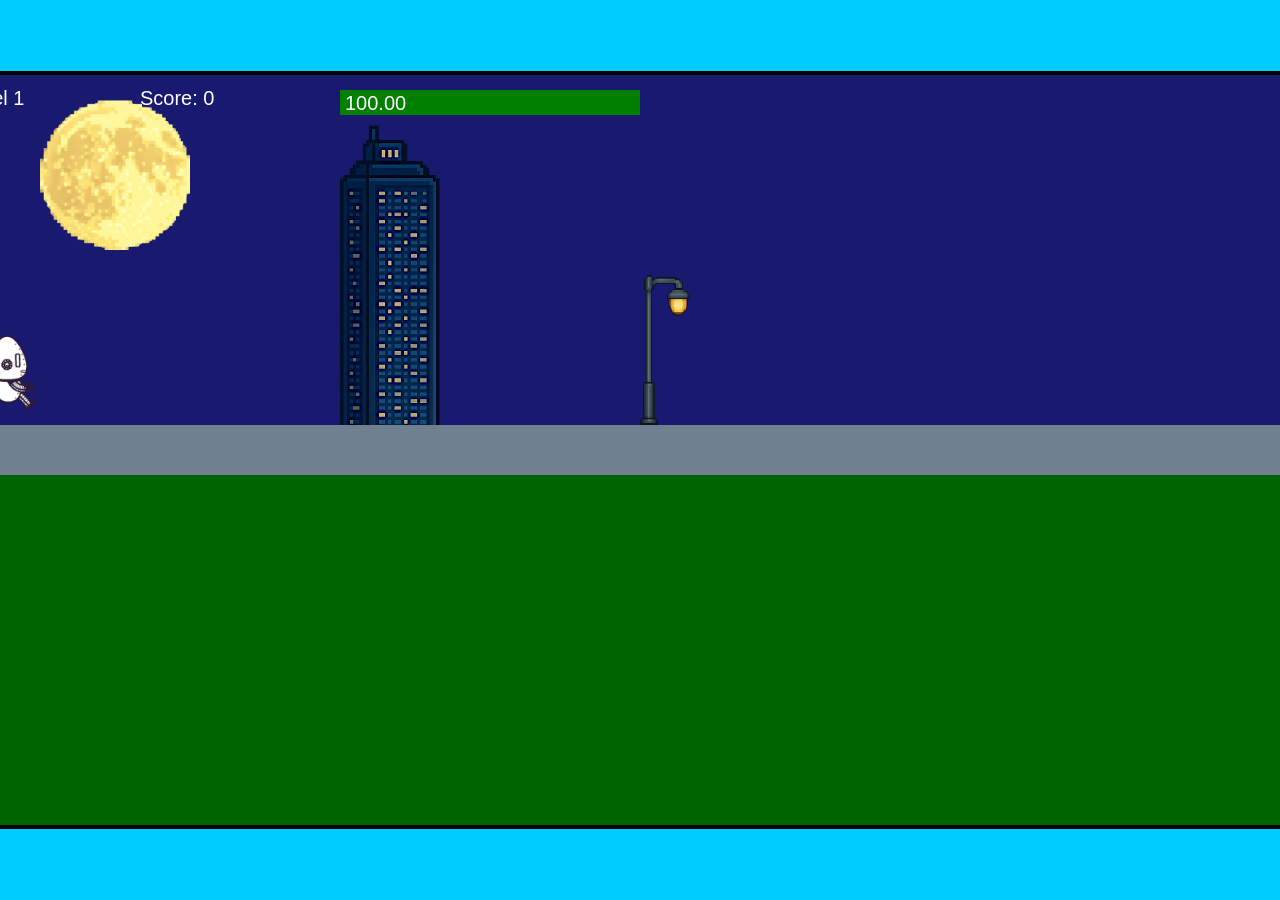
<file: fsd-projects/runtime/index.html>
<!DOCTYPE html>
<html lang="en">
  <head>
    <meta charset="UTF-8" />
    <meta name="viewport" content="width=device-width, initial-scale=1.0" />
    <title>Runtime Neo</title>
    <link rel="stylesheet" href="runtime.css" />
    <script src="https://code.jquery.com/jquery-3.1.0.js"></script>
    <script src="setup.js"></script>
    <script src="levels.js"></script>
    <script src="scenery.js"></script>
    <script src="student.js"></script>
    <script src="main.js"></script>
  </head>
  <body id="body">
    <canvas id="gameCanvas" width="1400" height="750"></canvas>
    <img id="player" src="images/halle.png" />
    <img id="projectile" src="images/projectile.png" />
    <img id="basicPlatform" src="images/interactable/basicPlatform.png" />
    <img id="spikes" src="images/interactable/spikes.png" />
    <img id="bug" src="images/interactable/bug.png" />
    <img id="healthUp" src="images/interactable/healthUp.png" />
    <img id="flag" src="images/interactable/flag.png" />
    <img id="moon" src="images/backgrounds/moon.png" />
    <img id="building" src="images/backgrounds/building.png" />
    <img id="lamp" src="images/backgrounds/lamp.png" />
  </body>
</html>
</file>
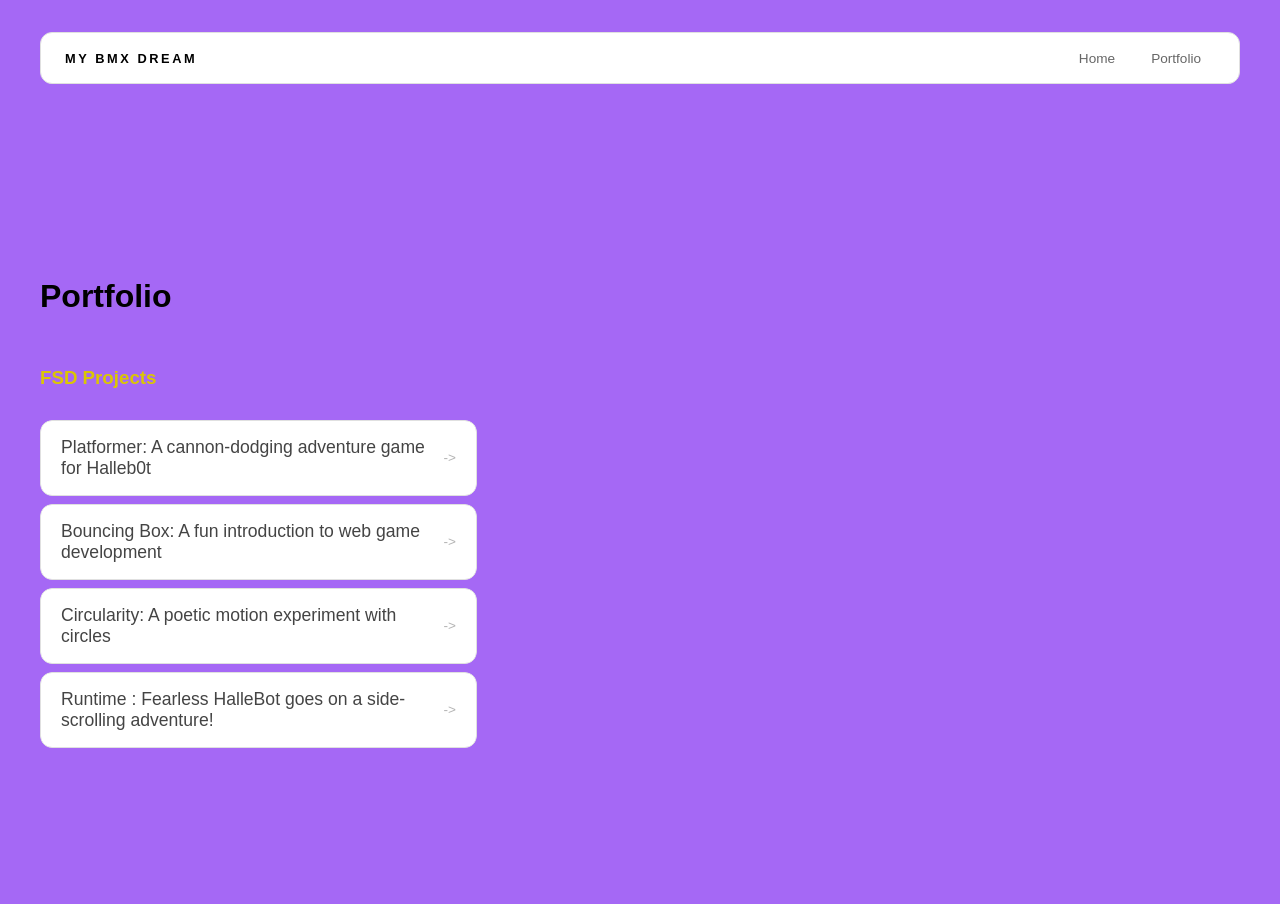
<file: portfolio.html>
<!DOCTYPE html>
<html>
  <head>
    <title>My BMX dream</title> 
    <link rel="stylesheet" href="style.css"
   />
  </head>

  <body>
    <!-- All content goes here -->
    <div id="all-contents">
     <nav>
        <h1>My BMX dream</h1>
        <ul id="nav-ul">
          <li class="nav-li">
            <a href="index.html">Home</a>
         </li>
         <li class="nav-li">
           <a href="portfolio.html">Portfolio</a>
         </li>
      </ul>
    </nav>

      <main>
        <div class="content">
          <h1>Portfolio</h1>
          <h3>FSD Projects</h3>
          <ul id="portfolio">

          <!-- ASD Projects will go here -->
        <li>
          <a href="fsd-projects/platformer/">Platformer: A cannon-dodging adventure game for Halleb0t</a>
        </li>
        <li>
          <a href="fsd-projects/bouncing-box/">Bouncing Box: A fun introduction to web game development</a>
        </li>
        <li>
          <a href="fsd-projects/circularity/">Circularity: A poetic motion experiment with circles</a>
        </li>
        <li>
          <a href="fsd-projects/runtime/">Runtime : Fearless HalleBot goes on a side-scrolling adventure!</a>
        </li>
        </ul>
        </div>
      </main>
    </div>
  </body>
</html>
</file>
<file: fsd-projects/runtime/runtime.css>
/* runtime.css */
/* Styles for Runtime Neo auto-runner game */

img {
  display: none;
}

#gameCanvas {
  position: absolute;
  border: 4px solid #000;
  top: 50%;
  left: 50%;
  transform: translate(-50%, -50%);
}

body {
  margin: 0;
  background-color: #00ccff;
  font-family: Arial, sans-serif;
  text-align: center;
  overflow: hidden;
}
</file>
<file: style.css>
* {
  box-sizing: border-box;
}

body {
  margin: 0;
  background: #a568f5;
  color: #dbc604;
  font-family: "Helvetica Neue", Arial, sans-serif;
}

#all-contents {
  max-width: 1500px;
  min-height: 100vh;
  margin: 0 auto;
  padding: 32px 40px;
}
main {
  display: grid;
  grid-template-columns: minmax(220px, 1fr) minmax(420px, 1.6fr);
  align-items: center;
  min-height: calc(100vh - 160px);
  gap: clamp(32px, 5vw, 80px);
}

.sidebar {
  width: 100%;
}

.content {
  display: flex;
  flex-direction: column;
  align-items: flex-start;
  gap: 12px;
}
h2 {
  margin: 0;
  font-size: clamp(4rem, 10vw, 7rem);
  line-height: 0.9;
  font-weight: 900;
  letter-spacing: -0.04em;
  text-transform: uppercase;
  color: #000;
}

.content > p {
  margin: 0;
  color: #999;
  font-size: 0.9rem;
  text-transform: uppercase;
  letter-spacing: 0.15em;
  line-height: 1.4;
}
#interests {
  margin-top: 32px;
  width: 100%;
}

#interests h3 {
  margin: 0 0 12px;
  font-size: 0.75rem;
  font-weight: 700;
  text-transform: uppercase;
  letter-spacing: 0.2em;
  color: #aaa;
}

#interests ul {
  list-style: none;
  margin: 0;
  padding: 0;
  display: flex;
  flex-wrap: wrap;
  gap: 8px;
}

#interests li {
  color: #555;
  font-size: 1rem;
  font-weight: 600;
  padding: 10px 20px;
  background: #fff;
  border: 1px solid #ddd;
  border-radius: 100px;
  transition:
    background 0.25s ease,
    color 0.25s ease,
    transform 0.25s ease;
  cursor: default;
}

#interests li:hover {
  background: #000;
  color: #fff;
  border-color: #000;
  transform: translateY(-2px);
}
.sidebar-img {
  width: 100%;
  max-width: 760px;
  aspect-ratio: 3 / 4;
  object-fit: cover;
  display: block;
  border-radius: 16px;
  filter: grayscale(100%);
  box-shadow: 0 8px 30px rgba(0, 0, 0, 0.12);
  transition:
    filter 0.4s ease,
    transform 0.4s ease,
    box-shadow 0.4s ease;
}

.sidebar-img:hover {
  filter: grayscale(0%);
  transform: translateY(-4px);
  box-shadow: 0 16px 40px rgba(0, 0, 0, 0.18);
}
.sidebar-img {
  width: 100%;
  max-width: 760px;
  aspect-ratio: 3 / 4;
  object-fit: cover;
  display: block;
  border-radius: 24px;
  box-shadow: 0 8px 30px rgba(0, 0, 0, 0.12);
}
nav {
  display: flex;
  justify-content: space-between;
  align-items: center;
  margin-bottom: 48px;
  padding: 16px 24px;
  background: #fff;
  border: 1px solid #e0e0e0;
  border-radius: 12px;
}

nav h1 {
  margin: 0;
  font-size: 0.8rem;
  font-weight: 700;
  text-transform: uppercase;
  letter-spacing: 0.2em;
  color: #000;
}

#nav-ul {
  list-style: none;
  display: flex;
  gap: 8px;
  margin: 0;
  padding: 0;
}

.nav-li a {
  color: #666;
  text-decoration: none;
  font-size: 0.85rem;
  font-weight: 500;
  padding: 6px 14px;
  border-radius: 8px;
  transition:
    background 0.25s ease,
    color 0.25s ease;
}

.nav-li a:hover {
  background: #000;
  color: #fff;
}
/* Portfolio styles */
.content h1 {
  color: black;
}

#portfolio {
  list-style: none;
  margin: 0;
  padding: 0;
  width: 100%;
  display: flex;
  flex-direction: column;
  gap: 8px;
}

#portfolio li {
  border-radius: 12px;
  overflow: hidden;
}

#portfolio a {
  display: flex;
  justify-content: space-between;
  align-items: center;
  text-decoration: none;
  color: #444;
  padding: 16px 20px;
  font-size: 1.1rem;
  font-weight: 500;
  background: #fff;
  border: 1px solid #e0e0e0;
  border-radius: 12px;
  transition: background 0.25s ease, color 0.25s ease, transform 0.25s ease;
}

#portfolio a:hover {
  background: #a200ff;
  color: #faea06;
  transform: translateX(4px);
}

#portfolio a::after {
  content: "->";
  font-size: 0.85rem;
  opacity: 0.4;
  transition: opacity 0.25s ease;
  white-space: nowrap;
}

#portfolio a:hover::after {
  opacity: 1;
}
</file>
